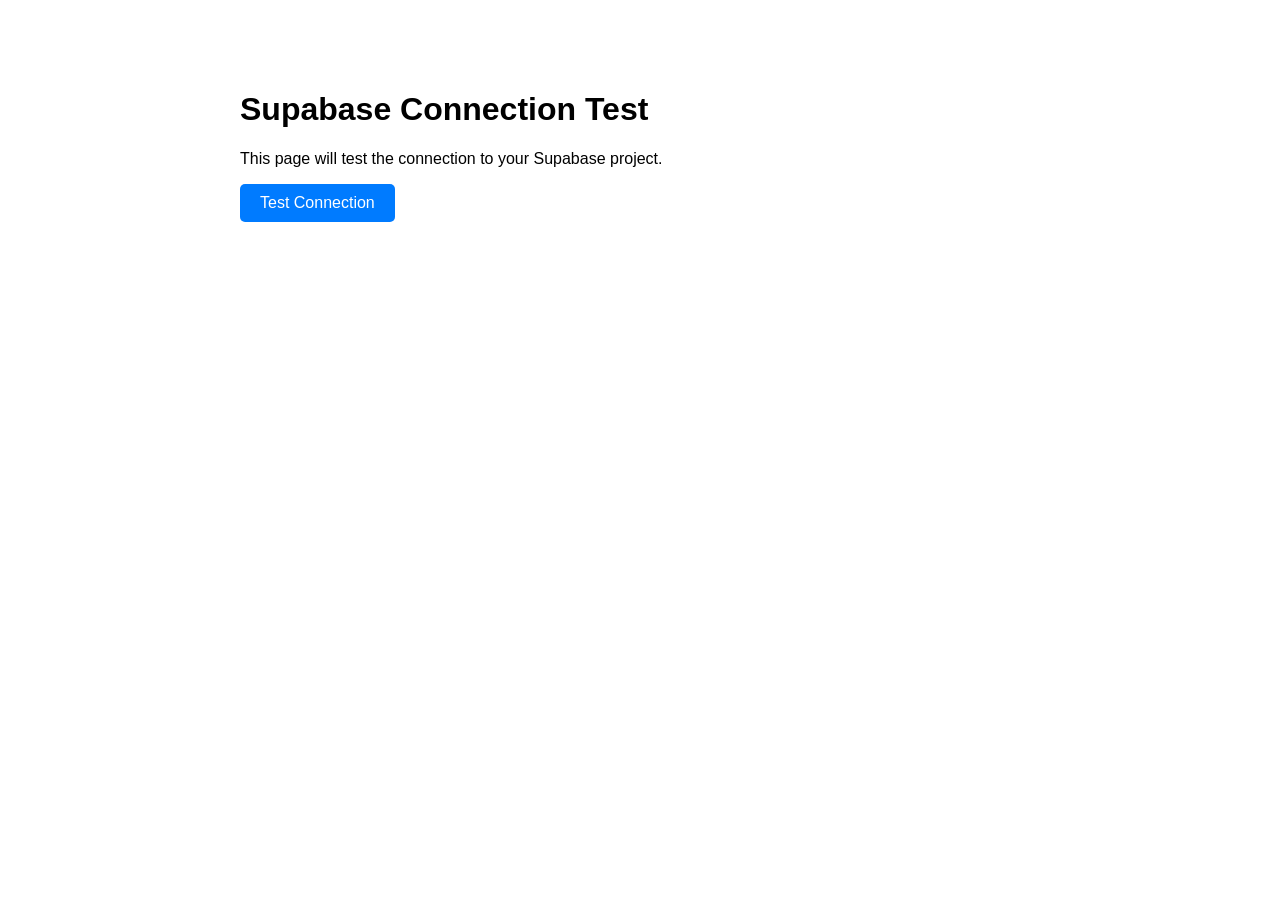
<file: test-connection.html>
<!DOCTYPE html>
<html lang="en">
<head>
    <meta charset="UTF-8">
    <meta name="viewport" content="width=device-width, initial-scale=1.0">
    <title>Supabase Connection Test</title>
    <style>
        body {
            font-family: Arial, sans-serif;
            max-width: 800px;
            margin: 50px auto;
            padding: 20px;
        }
        .result {
            padding: 15px;
            margin: 10px 0;
            border-radius: 5px;
        }
        .success {
            background-color: #d4edda;
            color: #155724;
            border: 1px solid #c3e6cb;
        }
        .error {
            background-color: #f8d7da;
            color: #721c24;
            border: 1px solid #f5c6cb;
        }
        .info {
            background-color: #d1ecf1;
            color: #0c5460;
            border: 1px solid #bee5eb;
        }
        button {
            padding: 10px 20px;
            background-color: #007bff;
            color: white;
            border: none;
            border-radius: 5px;
            cursor: pointer;
            font-size: 16px;
        }
        button:hover {
            background-color: #0056b3;
        }
        #results {
            margin-top: 20px;
        }
    </style>
</head>
<body>
    <h1>Supabase Connection Test</h1>
    <p>This page will test the connection to your Supabase project.</p>

    <button onclick="testConnection()">Test Connection</button>

    <div id="results"></div>

    <script type="module">
        import { createClient } from 'https://esm.sh/@supabase/supabase-js@2';

        const SUPABASE_URL = 'https://obqyndxmkgtshalmchot.supabase.co';
        const SUPABASE_ANON_KEY = 'eyJhbGciOiJIUzI1NiIsInR5cCI6IkpXVCJ9.eyJpc3MiOiJzdXBhYmFzZSIsInJlZiI6Im9icXluZHhta2d0c2hhbG1jaG90Iiwicm9sZSI6ImFub24iLCJpYXQiOjE3NzIxMzg0MjUsImV4cCI6MjA4NzcxNDQyNX0.7otczh0QG-m9Ce7JLS5Xx6j5N-c4Ljlf5ChqBOtb3fY';

        const supabase = createClient(SUPABASE_URL, SUPABASE_ANON_KEY);

        window.testConnection = async function() {
            const results = document.getElementById('results');
            results.innerHTML = '<div class="info result">Testing connection...</div>';

            try {
                // Test 1: Basic connectivity
                results.innerHTML += '<div class="info result">Step 1: Testing basic connectivity...</div>';
                const response = await fetch(`${SUPABASE_URL}/rest/v1/`, {
                    headers: {
                        'apikey': SUPABASE_ANON_KEY,
                        'Authorization': `Bearer ${SUPABASE_ANON_KEY}`
                    }
                });

                if (response.ok) {
                    results.innerHTML += '<div class="success result">✓ Basic connectivity: SUCCESS</div>';
                } else {
                    results.innerHTML += `<div class="error result">✗ Basic connectivity failed: ${response.status} ${response.statusText}</div>`;
                }

                // Test 2: Auth endpoint
                results.innerHTML += '<div class="info result">Step 2: Testing auth endpoint...</div>';
                const { data: sessionData, error: sessionError } = await supabase.auth.getSession();

                if (sessionError) {
                    results.innerHTML += `<div class="error result">✗ Auth endpoint error: ${sessionError.message}</div>`;
                } else {
                    results.innerHTML += '<div class="success result">✓ Auth endpoint: SUCCESS</div>';
                }

                // Test 3: Login attempt
                results.innerHTML += '<div class="info result">Step 3: Testing login with credentials...</div>';
                const { data, error } = await supabase.auth.signInWithPassword({
                    email: 'apchetan@gmail.com',
                    password: '@001Evelina'
                });

                if (error) {
                    results.innerHTML += `<div class="error result">✗ Login failed: ${error.message}</div>`;
                } else if (data.user) {
                    results.innerHTML += `<div class="success result">✓ LOGIN SUCCESSFUL!<br>User: ${data.user.email}<br>User ID: ${data.user.id}</div>`;

                    // Test 4: Check profile
                    results.innerHTML += '<div class="info result">Step 4: Loading user profile...</div>';
                    const { data: profile, error: profileError } = await supabase
                        .from('profiles')
                        .select('*')
                        .eq('id', data.user.id)
                        .maybeSingle();

                    if (profileError) {
                        results.innerHTML += `<div class="error result">✗ Profile error: ${profileError.message}</div>`;
                    } else if (profile) {
                        results.innerHTML += `<div class="success result">✓ Profile loaded!<br>Name: ${profile.full_name}<br>Role: ${profile.role}</div>`;
                    }
                } else {
                    results.innerHTML += '<div class="error result">✗ Login failed: No user data returned</div>';
                }

            } catch (err) {
                results.innerHTML += `<div class="error result">✗ CRITICAL ERROR: ${err.message}<br><br>This usually means:<br>1. Cannot connect to Supabase (network issue)<br>2. CORS policy blocking the request<br>3. Supabase project is not accessible</div>`;
                console.error('Test error:', err);
            }
        };

        // Auto-run test on load
        window.addEventListener('load', () => {
            setTimeout(() => window.testConnection(), 500);
        });
    </script>
</body>
</html>
</file>
